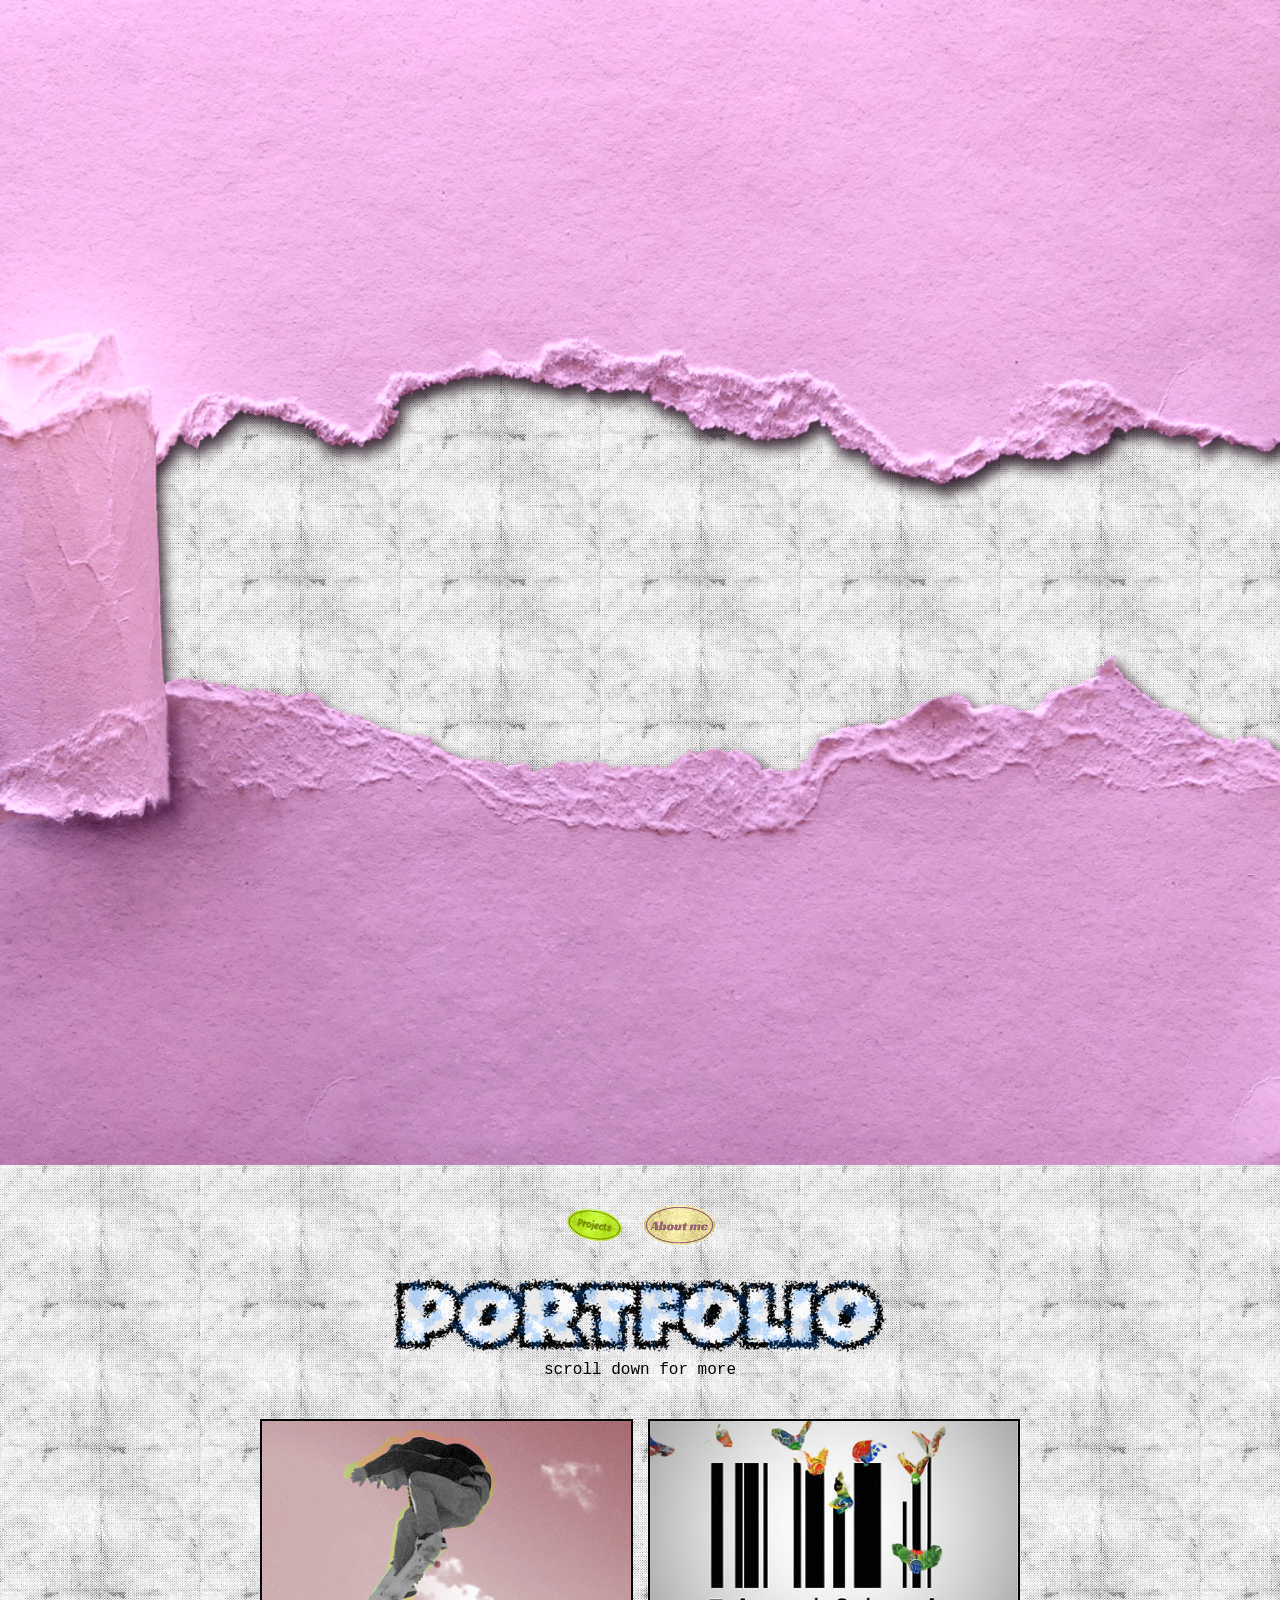
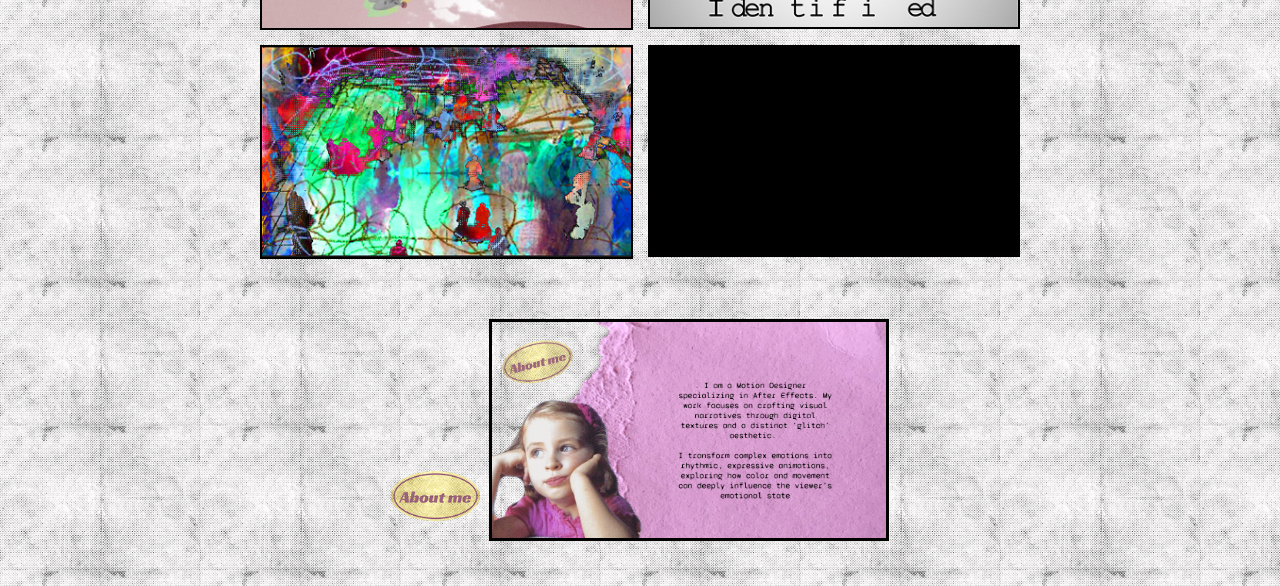
<file: index.html>
<!DOCTYPE html>
<html lang="pt">
<head>
    <meta charset="UTF-8">
    <link rel="stylesheet" href="cs2.css">
</head>
<body>

    <!-- Máscara de papel rasgado no início -->
    <img src="images/tear-edge-mask.png" class="tear-top" alt="Tear Mask">

    <header class="hero">
        <nav class="nav-pills">
            <img src="images/projects-pill.png" alt="Projects" class="pill">
            <img src="images/about-pill.png" alt="About me" class="pill">
        </nav>
        <img src="images/portfolio-title.png" alt="Portfolio" class="title-img">
        <p>scroll down for more</p>
    </header>

    <main class="grid-container">
        <div class="grid-item"><img src="images/skater.png" alt="Skater"></div>
        <div class="grid-item"><img src="images/barcode.png" alt="Identified"></div>
        <div class="grid-item"><img src="images/abstract.png" alt="Abstract"></div>
        <div class="grid-item"><img src="images/black-img.png" alt="Placeholder"></div>
    </main>

    <section class="about">
        <img src="images/about-pill.png" alt="About me" class="about-pill">
        <img src="images/finalrasgado.png" alt="Leonor" class="profile-img">
    </section>

</body>
</html>
</file>
<file: cs2.css>
* { box-sizing: border-box; margin: 0; padding: 0; }

body {
    /* Fundo pontilhado */
    background-image: url('images/halftone-bg.png');
    background-repeat: repeat;
    background-size: 200px; /* Ajusta este valor se os pontos parecerem muito grandes ou pequenos */
    font-family: 'Courier New', monospace;
    color: #000;
}

/* O "tear-edge-mask" que fica no topo */
.tear-top {
    width: 100%;
    display: block;
    margin-bottom: 20px;
}

/* Header */
.hero { text-align: center; padding: 20px; }
.nav-pills { display: flex; justify-content: center; gap: 20px; margin-bottom: 30px; }
.pill { height: 40px; }
.title-img { width: 80%; max-width: 500px; }

/* Grid */
.grid-container {
    display: grid;
    grid-template-columns: repeat(2, 1fr); /* 2 colunas para parecer colagem */
    gap: 15px;
    padding: 20px;
    max-width: 800px;
    margin: 0 auto;
}

.grid-item img {
    width: 100%;
    border: 2px solid #000;
    display: block;
}

/* Secção About */
.about { padding: 40px 20px; text-align: center; }
.about-pill { height: 50px; margin-bottom: 20px; }
.profile-img { width: 100%; max-width: 400px; border: 3px solid #000; }
</file>
